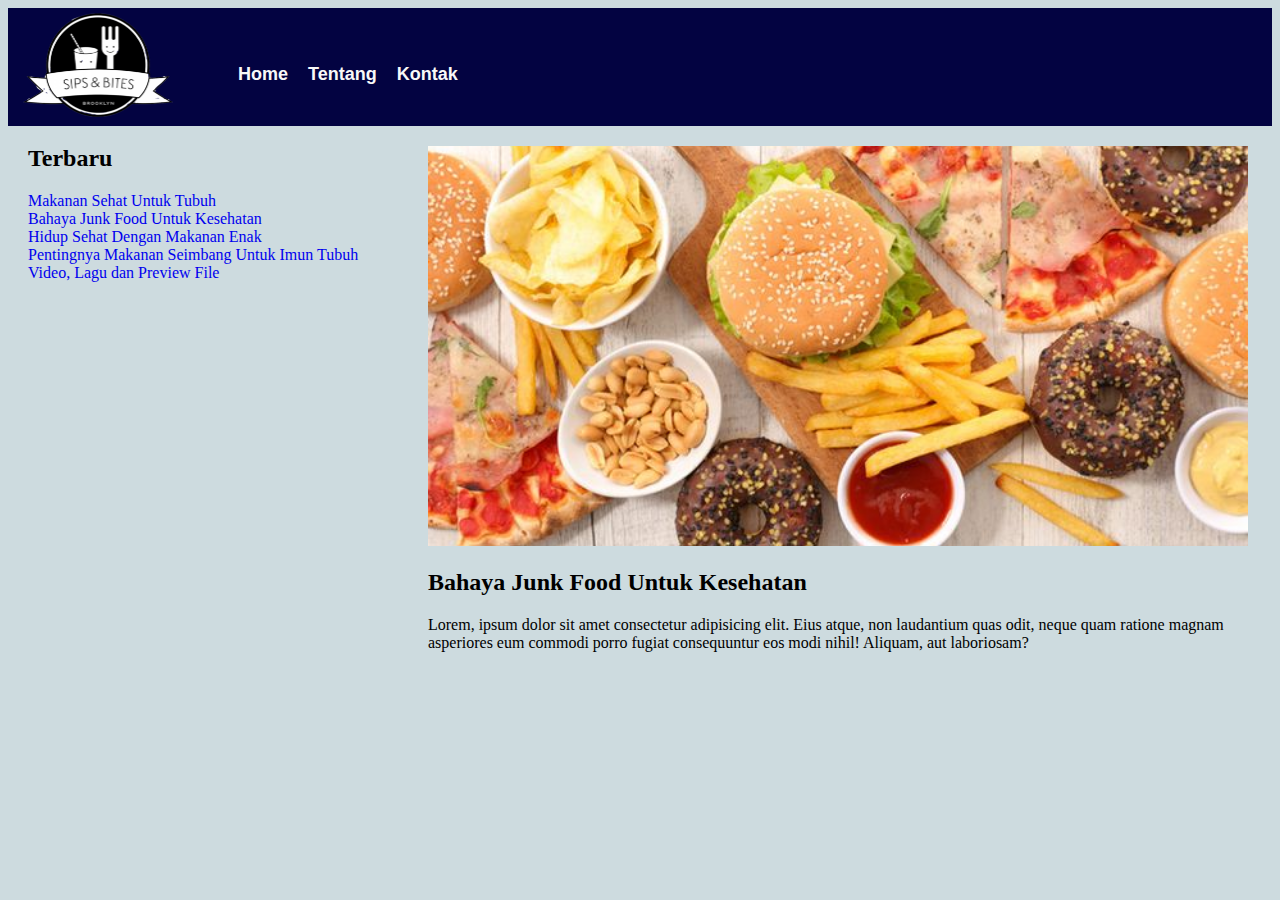
<file: bahaya_junk_food.html>
<!DOCTYPE html>
<html lang="en">
<head>
    <meta charset="UTF-8">
    <meta http-equiv="X-UA-Compatible" content="IE=edge">
    <meta name="viewport" content="width=device-width, initial-scale=1.0">
    <title>Healthy Life Sips & Bites</title>
    <link rel="stylesheet" href="styles.css">
</head>
<body>
    <div id="header" class="wrapper">
        <div class="container">
            <div id="logo">
                <img src="food.png" alt="">
            </div>
            <div id="menu">
                <ul>
                    <li><a href="index.html">Home</a></li>
                    <li><a href="tentang.html">Tentang</a></li>
                    <li><a href="kontak.html">Kontak</a></li>
                </ul>
            </div>
            <div class="clear"></div>
        </div>
    </div>
    <div class="wrapper">
        <div class="container">
            <div class="sidebar">
                <div class="recent-article">
                    <h2>Terbaru</h2>
                    <ul>
                        <li><a href="makanan_sehat.html">Makanan Sehat Untuk Tubuh</a></li>
                        <li><a href="bahaya_junk_food.html">Bahaya Junk Food Untuk Kesehatan</a></li>
                        <li><a href="hidup_sehat.html">Hidup Sehat Dengan Makanan Enak</a></li>
                        <li><a href="makanan_seimbang.html">Pentingnya Makanan Seimbang Untuk Imun Tubuh</a></li>
                        <li><a href="video_dan_lagu.html">Video, Lagu dan Preview File</a></li>
                    </ul>
                </div>
            </div>
            <div class="content">
                <div class="blog-single">
                    <div class="image-box">
                        <img src="image/junkfood.jpg" alt="">
                    </div>
                    <div class="text-box">
                        <h2>Bahaya Junk Food Untuk Kesehatan</h2>
                        <p>
                            Lorem, ipsum dolor sit amet consectetur adipisicing elit. Eius atque, non laudantium quas odit, neque quam ratione magnam asperiores eum commodi porro fugiat consequuntur eos modi nihil! Aliquam, aut laboriosam?
                        </p>
                    </div>
                </div>
            </div>
            <div class="clear"></div>
        </div>
    </div>
</body>
</file>
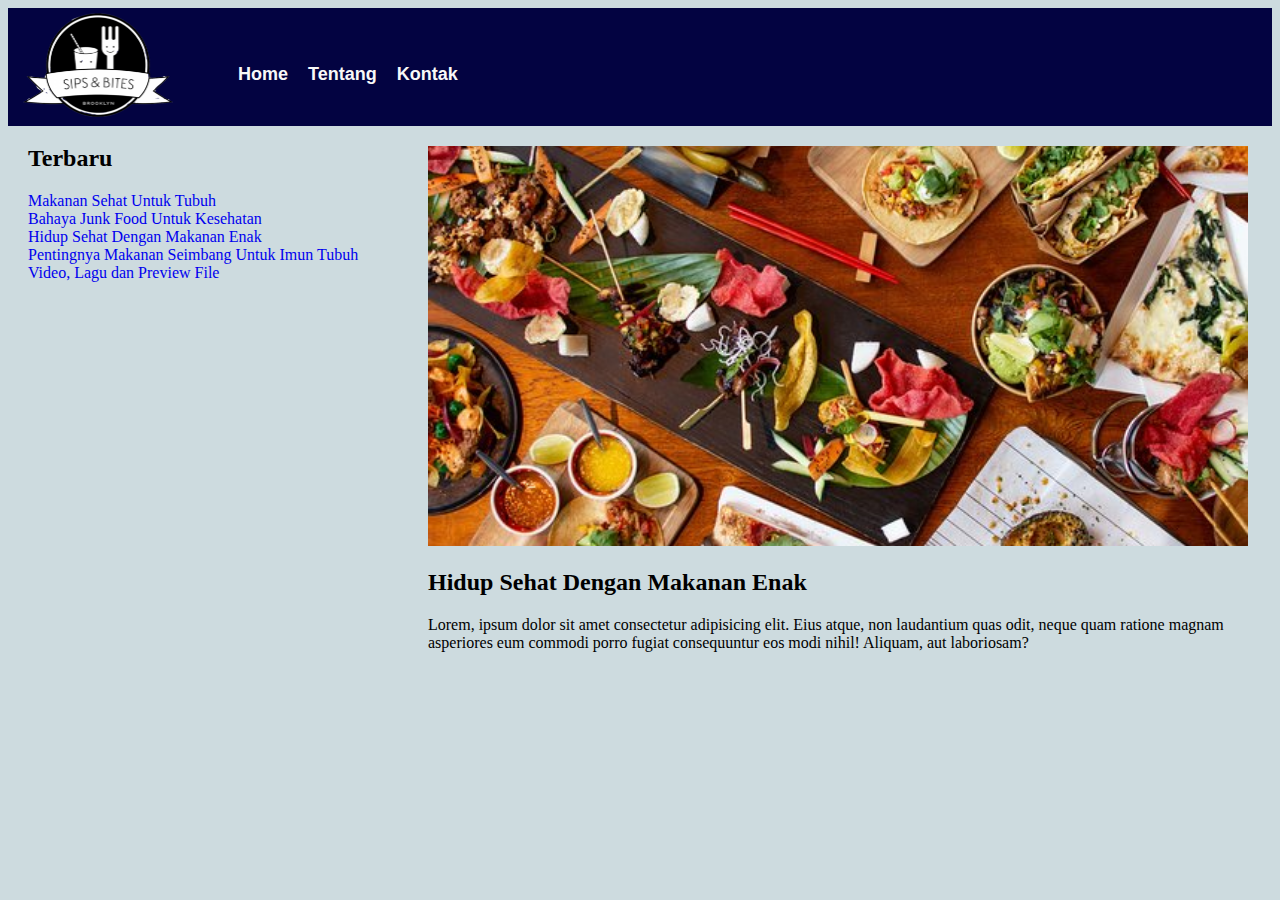
<file: hidup_sehat.html>
<!DOCTYPE html>
<html lang="en">
<head>
    <meta charset="UTF-8">
    <meta http-equiv="X-UA-Compatible" content="IE=edge">
    <meta name="viewport" content="width=device-width, initial-scale=1.0">
    <title>Healthy Life Sips & Bites</title>
    <link rel="stylesheet" href="styles.css">
</head>
<body>
    <div id="header" class="wrapper">
        <div class="container">
            <div id="logo">
                <img src="food.png" alt="">
            </div>
            <div id="menu">
                <ul>
                    <li><a href="index.html">Home</a></li>
                    <li><a href="tentang.html">Tentang</a></li>
                    <li><a href="kontak.html">Kontak</a></li>
                </ul>
            </div>
            <div class="clear"></div>
        </div>
    </div>
    <div class="wrapper">
        <div class="container">
            <div class="sidebar">
                <div class="recent-article">
                    <h2>Terbaru</h2>
                    <ul>
                        <li><a href="makanan_sehat.html">Makanan Sehat Untuk Tubuh</a></li>
                        <li><a href="bahaya_junk_food.html">Bahaya Junk Food Untuk Kesehatan</a></li>
                        <li><a href="hidup_sehat.html">Hidup Sehat Dengan Makanan Enak</a></li>
                        <li><a href="makanan_seimbang.html">Pentingnya Makanan Seimbang Untuk Imun Tubuh</a></li>
                        <li><a href="video_dan_lagu.html">Video, Lagu dan Preview File</a></li>
                    </ul>
                </div>
            </div>
            <div class="content">
                <div class="blog-single">
                    <div class="image-box">
                        <img src="image/feast.jpg" alt="">
                    </div>
                    <div class="text-box">
                        <h2>Hidup Sehat Dengan Makanan Enak</h2>
                        <p>
                            Lorem, ipsum dolor sit amet consectetur adipisicing elit. Eius atque, non laudantium quas odit, neque quam ratione magnam asperiores eum commodi porro fugiat consequuntur eos modi nihil! Aliquam, aut laboriosam?
                        </p>
                    </div>
                </div>
            </div>
            <div class="clear"></div>
        </div>
    </div>
</body>
</file>
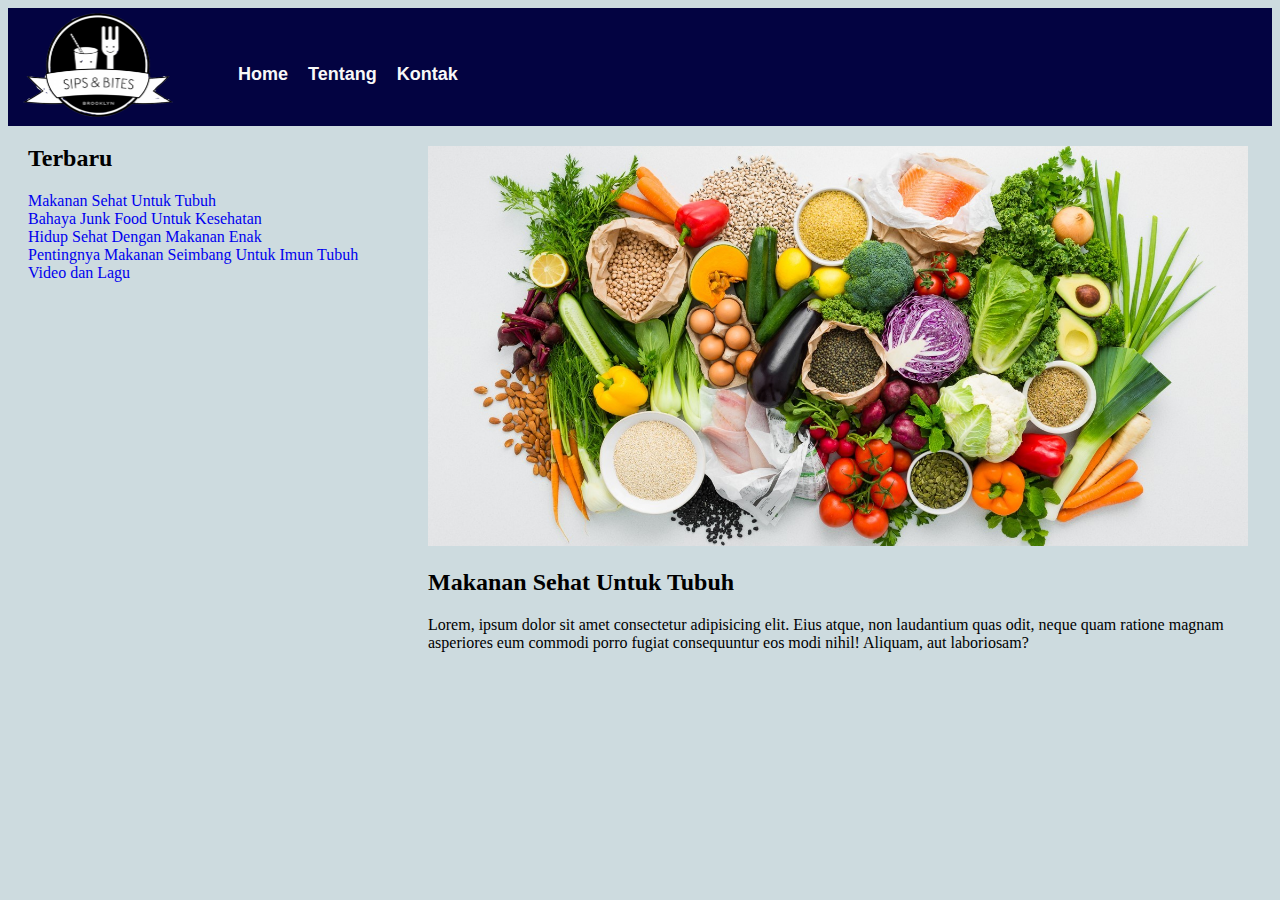
<file: makanan_sehat.html>
<!DOCTYPE html>
<html lang="en">
<head>
    <meta charset="UTF-8">
    <meta http-equiv="X-UA-Compatible" content="IE=edge">
    <meta name="viewport" content="width=device-width, initial-scale=1.0">
    <title>Healthy Life Sips & Bites</title>
    <link rel="stylesheet" href="styles.css">
</head>
<body>
    <div id="header" class="wrapper">
        <div class="container">
            <div id="logo">
                <img src="food.png" alt="">
            </div>
            <div id="menu">
                <ul>
                    <li><a href="index.html">Home</a></li>
                    <li><a href="tentang.html">Tentang</a></li>
                    <li><a href="kontak.html">Kontak</a></li>
                </ul>
            </div>
            <div class="clear"></div>
        </div>
    </div>
    <div class="wrapper">
        <div class="container">
            <div class="sidebar">
                <div class="recent-article">
                    <h2>Terbaru</h2>
                    <ul>
                        <li><a href="makanan_sehat.html">Makanan Sehat Untuk Tubuh</a></li>
                        <li><a href="bahaya_junk_food.html">Bahaya Junk Food Untuk Kesehatan</a></li>
                        <li><a href="hidup_sehat.html">Hidup Sehat Dengan Makanan Enak</a></li>
                        <li><a href="makanan_seimbang.html">Pentingnya Makanan Seimbang Untuk Imun Tubuh</a></li>
                        <li><a href="video_dan_lagu.html">Video dan Lagu</a></li>

                    </ul>
                </div>
            </div>
            <div class="content">
                <div class="blog-single">
                    <div class="image-box">
                        <img src="image/vegetables.png" alt="">
                    </div>
                    <div class="text-box">
                        <h2>Makanan Sehat Untuk Tubuh</h2>
                        <p>
                            Lorem, ipsum dolor sit amet consectetur adipisicing elit. Eius atque, non laudantium quas odit, neque quam ratione magnam asperiores eum commodi porro fugiat consequuntur eos modi nihil! Aliquam, aut laboriosam?
                        </p>
                    </div>
                </div>
            </div>
            <div class="clear"></div>
        </div>
    </div>
</body>
</file>
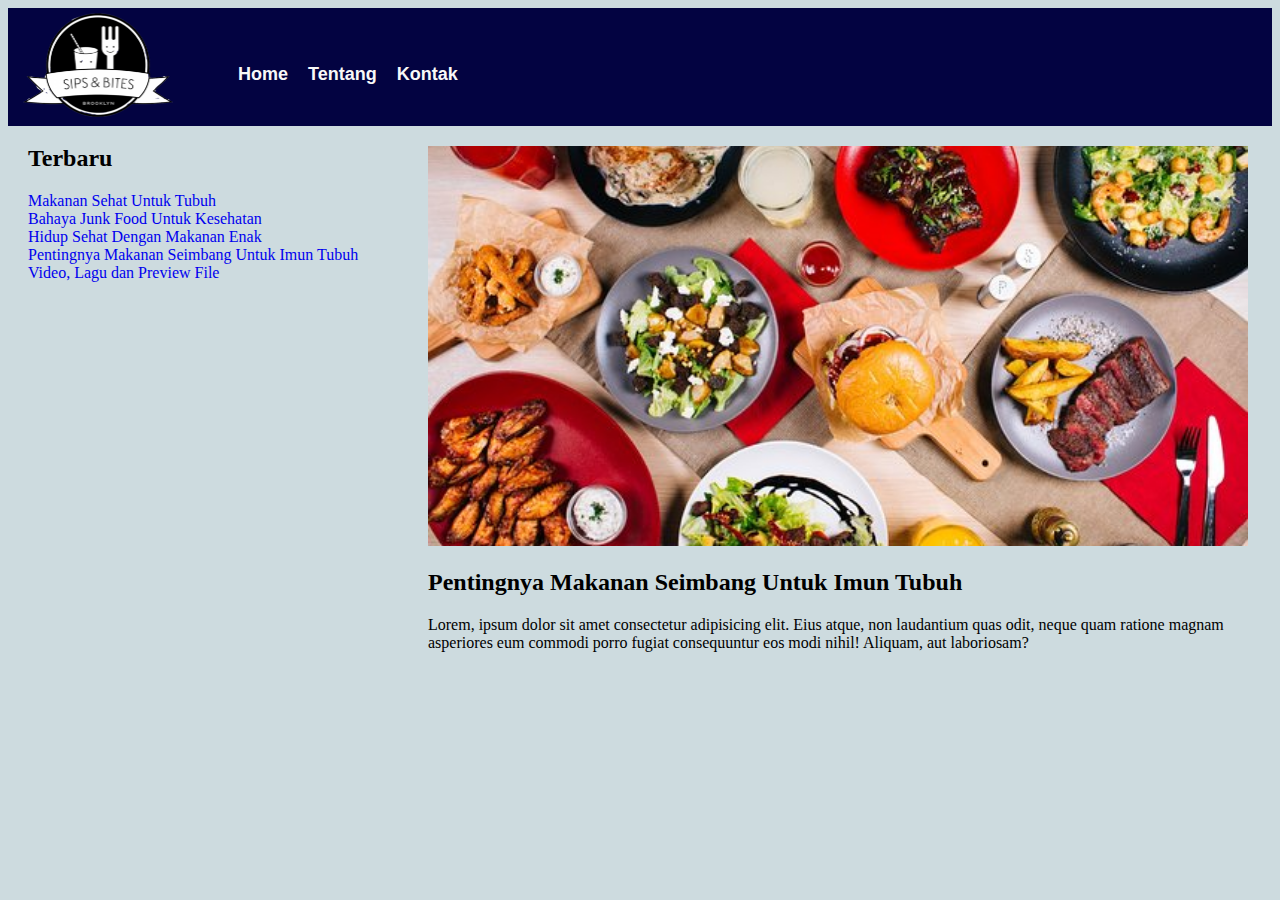
<file: makanan_seimbang.html>
<!DOCTYPE html>
<html lang="en">
<head>
    <meta charset="UTF-8">
    <meta http-equiv="X-UA-Compatible" content="IE=edge">
    <meta name="viewport" content="width=device-width, initial-scale=1.0">
    <title>Healthy Life Sips & Bites</title>
    <link rel="stylesheet" href="styles.css">
</head>
<body>
    <div id="header" class="wrapper">
        <div class="container">
            <div id="logo">
                <img src="food.png" alt="">
            </div>
            <div id="menu">
                <ul>
                    <li><a href="index.html">Home</a></li>
                    <li><a href="tentang.html">Tentang</a></li>
                    <li><a href="kontak.html">Kontak</a></li>
                </ul>
            </div>
            <div class="clear"></div>
        </div>
    </div>
    <div class="wrapper">
        <div class="container">
            <div class="sidebar">
                <div class="recent-article">
                    <h2>Terbaru</h2>
                    <ul>
                        <li><a href="makanan_sehat.html">Makanan Sehat Untuk Tubuh</a></li>
                        <li><a href="bahaya_junk_food.html">Bahaya Junk Food Untuk Kesehatan</a></li>
                        <li><a href="hidup_sehat.html">Hidup Sehat Dengan Makanan Enak</a></li>
                        <li><a href="makanan_seimbang.html">Pentingnya Makanan Seimbang Untuk Imun Tubuh</a></li>
                        <li><a href="video_dan_lagu.html">Video, Lagu dan Preview File</a></li>
                    </ul>
                </div>
            </div>
            <div class="content">
                <div class="blog-single">
                    <div class="image-box">
                        <img src="image/easy-food.jpg" alt="">
                    </div>
                    <div class="text-box">
                        <h2>Pentingnya Makanan Seimbang Untuk Imun Tubuh</h2>
                        <p>
                            Lorem, ipsum dolor sit amet consectetur adipisicing elit. Eius atque, non laudantium quas odit, neque quam ratione magnam asperiores eum commodi porro fugiat consequuntur eos modi nihil! Aliquam, aut laboriosam?
                        </p>
                    </div>
                </div>
            </div>
            <div class="clear"></div>
        </div>
    </div>
</body>
</file>
<file: styles.css>
body{
    background-color: #cddbdf;
}

#header {
    top: 0;
    left: 0;
    right: 0;
    background: rgb(3, 3, 65);
}

. div wrapper {
    display: block;
    padding: auto;
    position: fixed;
}

.container{
    width: 1600px;
    margin: auto;
    padding-right: 10px;
    padding-left: 10px;

}
.sidebar{
    width: 400px;
    height: auto;
    float: left;
    /* background-color: black; */
}
.content{
    padding-top: 20px;
    width: 1200px;
    float: right;
    /* background-color: blueviolet; */
}
.blog-content {
    float: left;
    max-width: 480px;
    margin-right: 10px;
    margin-left: 10px;
    margin-bottom: 20px;
}
.blog-single {
    float: left;
    max-width: 820px;
    margin-right: 10px;
    margin-left: 10px;
    margin-bottom: 20px;
}
.blog-single img{
    width: 100%;
    height: 400px;
    object-fit: cover;
}
.blog-single video{
    width: 100%;
    height: 400px;
    object-fit: cover;
}
.blog-content img{
    width: 100%;
    height: 280px;
    object-fit: cover;
}
.blog-content video{
    width: 100%;
    height: 280px;
    object-fit: cover;
}
.recent-article{
    padding-left: 10px;
    padding-right: 10px;
}
.recent-article ul{
    padding: 0;
    margin: 0;
    list-style: none;
}
.recent-article a{
    text-decoration: none;
}

#logo{
    float: left;
    width: 150px;
    height: auto;
    padding: 5px;
}
#logo img{
    max-width: 100%;
    height: 50%;
}
#menu {
    padding-top: 40px;
    padding-bottom: 40px;
    float: right;
    width: 1430px;
}
#menu li {
    float: left;
    list-style: none;
    margin-left: 10px;
    margin-right: 10px;
}
#menu li a {
    font-family: Verdana, Geneva, Tahoma, sans-serif;
    color: #f8f8f8;
    font-size: 18px;
    font-weight: bold;
    text-decoration: none;
}

.blog-content .image-box{
    position: relative;
    width: 100%;
    height: 280px;
    object-fit: cover;
}


.image-box:hover .overlay {
    opacity: 1;
}
.overlay{
    position: absolute;
    background: rgba(0, 0, 0, 0.5); /* Black see-through */
    transition: .5s ease;
    top: 0;
    left: 0;
    right: 0;
    bottom: 0;
    display: flex;
    justify-content: center;
    align-items: center;
    opacity: 0;
}
.overlay h2{
    color: #f1f1f1;
    text-align: center;
}
.button {
    background-color: #2f84f3;
    border-radius: 6px;
    border: none;
    color: white;
    padding: 15px 32px;
    text-align: center;
    text-decoration: none;
    display: inline-block;
    font-size: 16px;
    margin: 4px 2px;
    cursor: pointer;
  }
.clear{
    clear: both;
}
</file>
